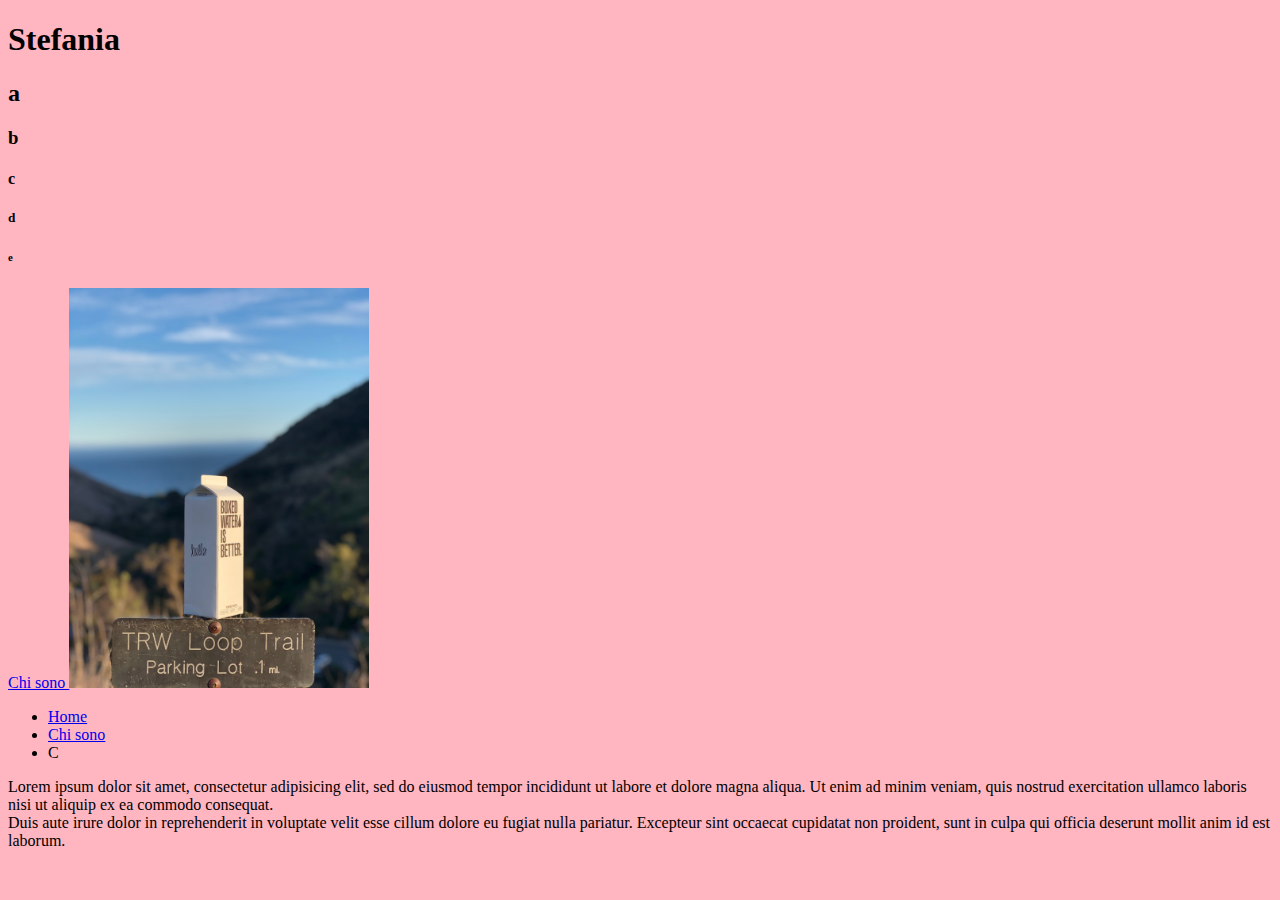
<file: index.html>
<!doctype html>
<html>

 <head>
 	<meta charset="utf-8">

 	<!--commento-->
 	<title> Home page sito</title>
 	<meta name="description "content="questa è la mia prima pagina del sito">

 	<meta name="keyword" content="roma, formazione, web, designe">

 	<meta name="viewport" content="width=device-width, initial-scale=1" />

	<link rel="icon" type="image/png" href="img/natura.jpg">
	<link rel="stylesheet" type="text/css" href="css/style.css">

	<style type="text/css">
		body {
		background: lightpink;
	}
	</style>

</head>

<body>
	<div> <!-- contenitore generico-->

		<h1>Stefania</h1> <!--su ogni pagina solo un h1-->
		<h2>a</h2>
		<h3>b</h3>
		<h4>c</h4>
		<h5>d</h5>
		<h6>e</h6>

		<!--tag <a aiuta a ricongiungere un link interno o esterno al nostro sito
			se è un link interno al sito va messo il # esempio: <a href="#.."-->
		<!-- all'interno c'è un link, può essere interno (creo altro foglio, lo salvo in html e scrivo qui il percorso) altrimenti con un link come nell'esempio qui sotto-->
		<a href="Http://www.repubblica.it"target="_blank"> Chi sono </a> <!--target="_blank" mi apre il link su un altra pagina,utile se il link è esterno-->
		<!--tag <img> ci fa inserire un file--> <img src="img/natura.jpg"width="300px" alt="latte scremato"> <!--testo alternativo molto importante, alt è per indicizzare un immagine,utile alla ricerca-->
		<!--posso mettere all'interno di tag invece di un testo un immagine, così da farci cliccare sopra per aprire una nuova schermata-->
		


		<!--ELENCHI PUNTATI, possono servire a fare il menu-->
		<ul>

			<li>
				<a href="index.html">Home</a>
			</li>
			<li>
				<a href="chi-sono.html"> Chi sono</a>
			</li>
			<li>C</li>


		</ul>



		<!--paragrafo, per fare una prova scrivi lorem e clicchi tab. Per andare a capo inserisco un nuovo paragrafo e me li divide da solo, o metto br( non serve chiudere tag)--> 
		<p>Lorem ipsum dolor sit amet, consectetur adipisicing elit, sed do eiusmod
		tempor incididunt ut labore et dolore magna aliqua. Ut enim ad minim veniam,
		quis nostrud exercitation ullamco laboris nisi ut aliquip ex ea commodo
		consequat.<br> Duis aute irure dolor in reprehenderit in voluptate velit esse
		cillum dolore eu fugiat nulla pariatur. Excepteur sint occaecat cupidatat non
		proident, sunt in culpa qui officia deserunt mollit anim id est laborum.</p>
		<!--<a> è un elemento in linea (scorre, non mette a capo)
			<div> è un elemento a blocco
			<span> è un contenitore (per esempio cambio colore di una parola),e si comporta come la <a> che non va a capo-->


	</div>




</body>

</htlm>
</file>
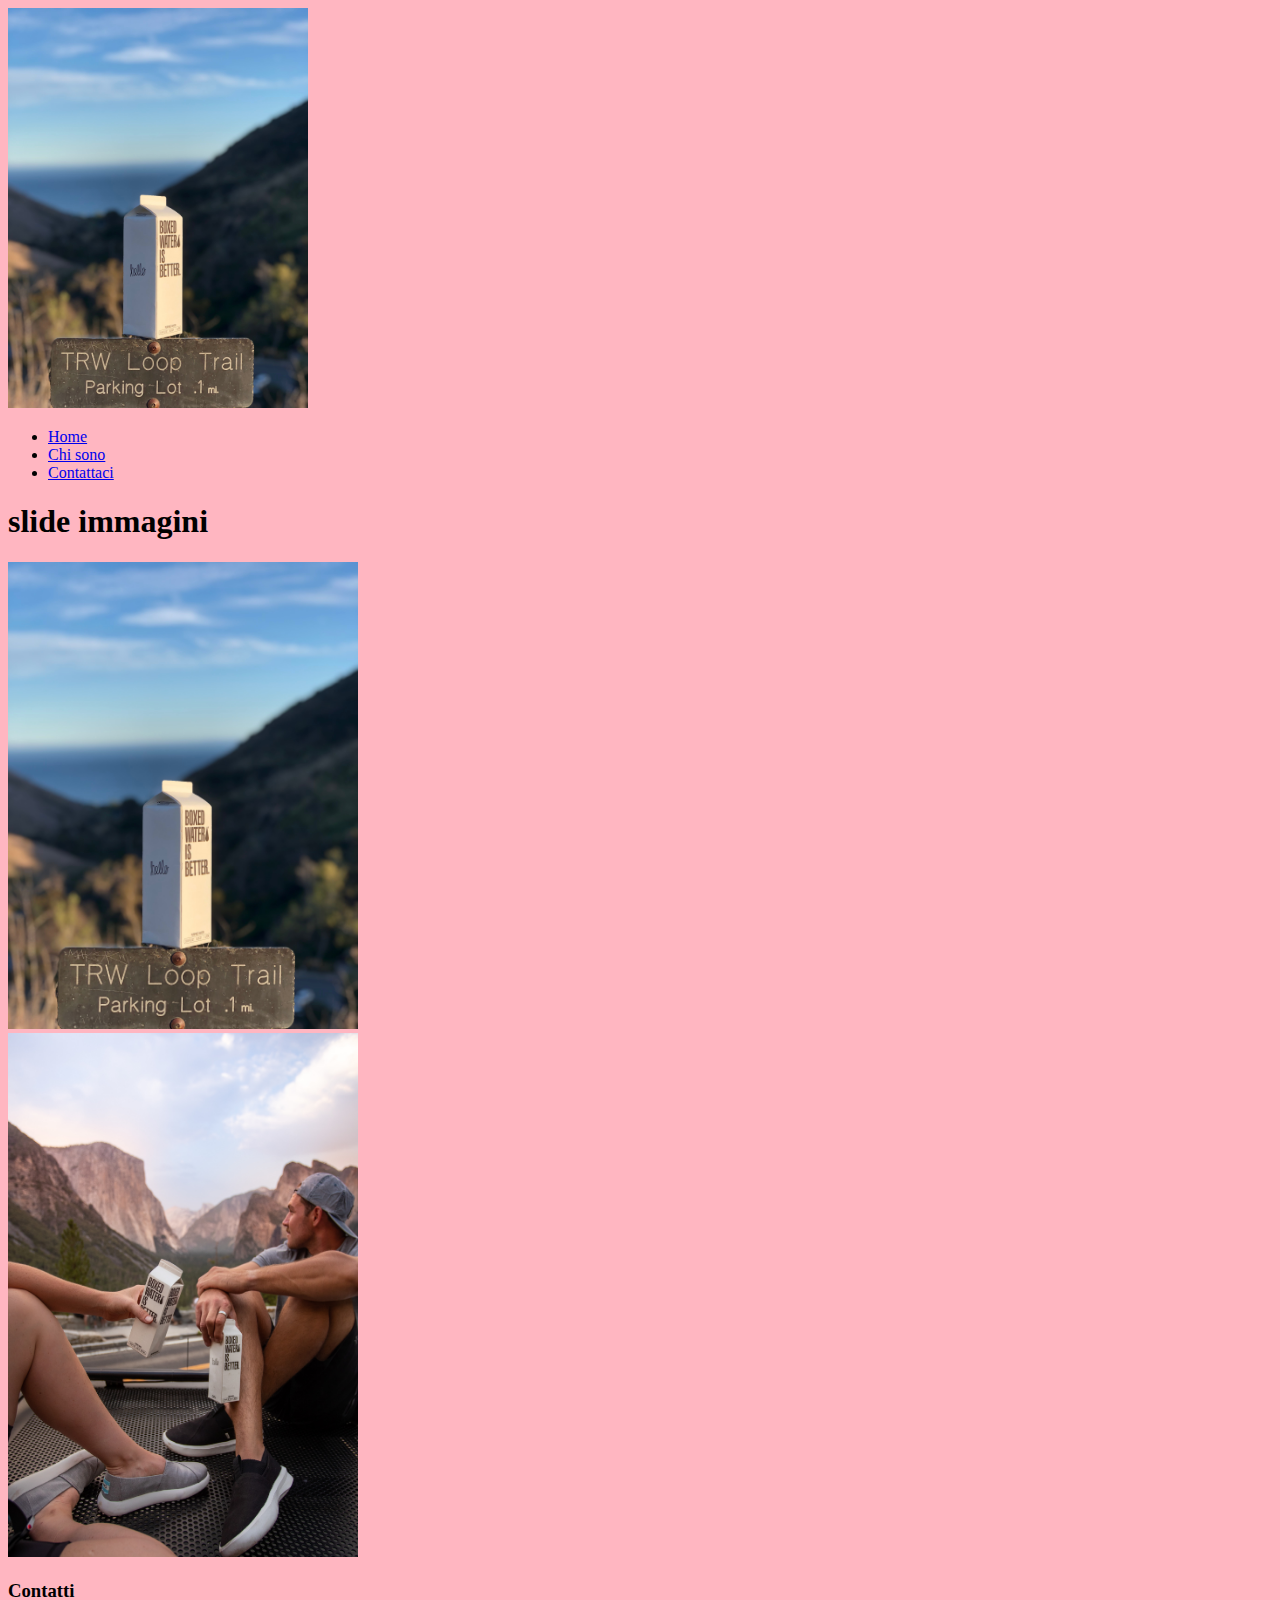
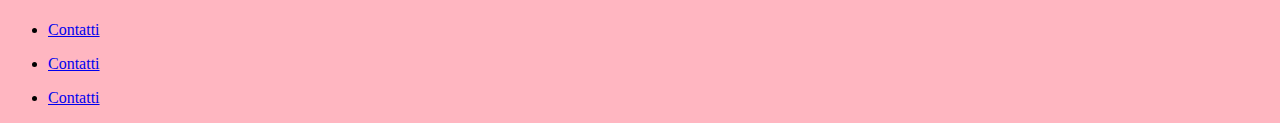
<file: chi-sono.html>
<!DOCTYPE html>
<html>
<head>
	 	<meta charset="utf-8">

 	<!--commento-->
 	<title> Chi sono </title>
 	<meta name="description "content="chi sono">

 	<meta name="keyword" content="Chi sono, formazione, web, designe">

 	<meta name="viewport" content="width=device-width, initial-scale=1" />

	<link rel="icon" type="image/png" href="img/natura.jpg">
	<link rel="stylesheet" type="text/css" href="css/style.css">

	<style type="text/css">
		body {
		background: lightpink;
	}
	</style>


</head>
<body>

	<header>
		<div>
			<img src="img/natura.jpg"width="300px" alt="latte scremato">
		</div>
	</header>

	<nav>
		<ul> 
	 		<li>
	 			<a href="index.html"> Home</a>
	 		</li>
	 		<li>
	 			<a href="chi-sono.html">Chi sono</a>
	 		</li>
	 		<li>
 				<a href="chi-sono.html">Contattaci</a>
 			</li>
 		</ul>
 	</nav>

	<main>
		<section>
			<div>
				<h1>slide immagini</h1>
			</div>
		</section> 
		<section>
			<div>
				<img src="img/natura.jpg"width="350px">
			</div>
			<div>
				<img src="img/latte.jpg"width="350px">
			</div>
		</section>
	</main>

	<footer>
		<section>
				<h3> Contatti</h3>
		</section>
		<section>
			<ul>
				<li> 
					<a href="contatti.html">Contatti</a>
				</li>
				
			</ul>
		</section>

		<section>
			<ul>
				<li> 
					<a href="http://www.repubblica.it"target="_blank">Contatti</a>
				</li>
			</ul>
		</section>
				<section>
			<ul>
				<li> 
					<a href="http://www.repubblica.it"target="_blank">Contatti</a>
				</li>
		
			</ul>
		</section>

	</footer>


 

</body>
</html>
</file>
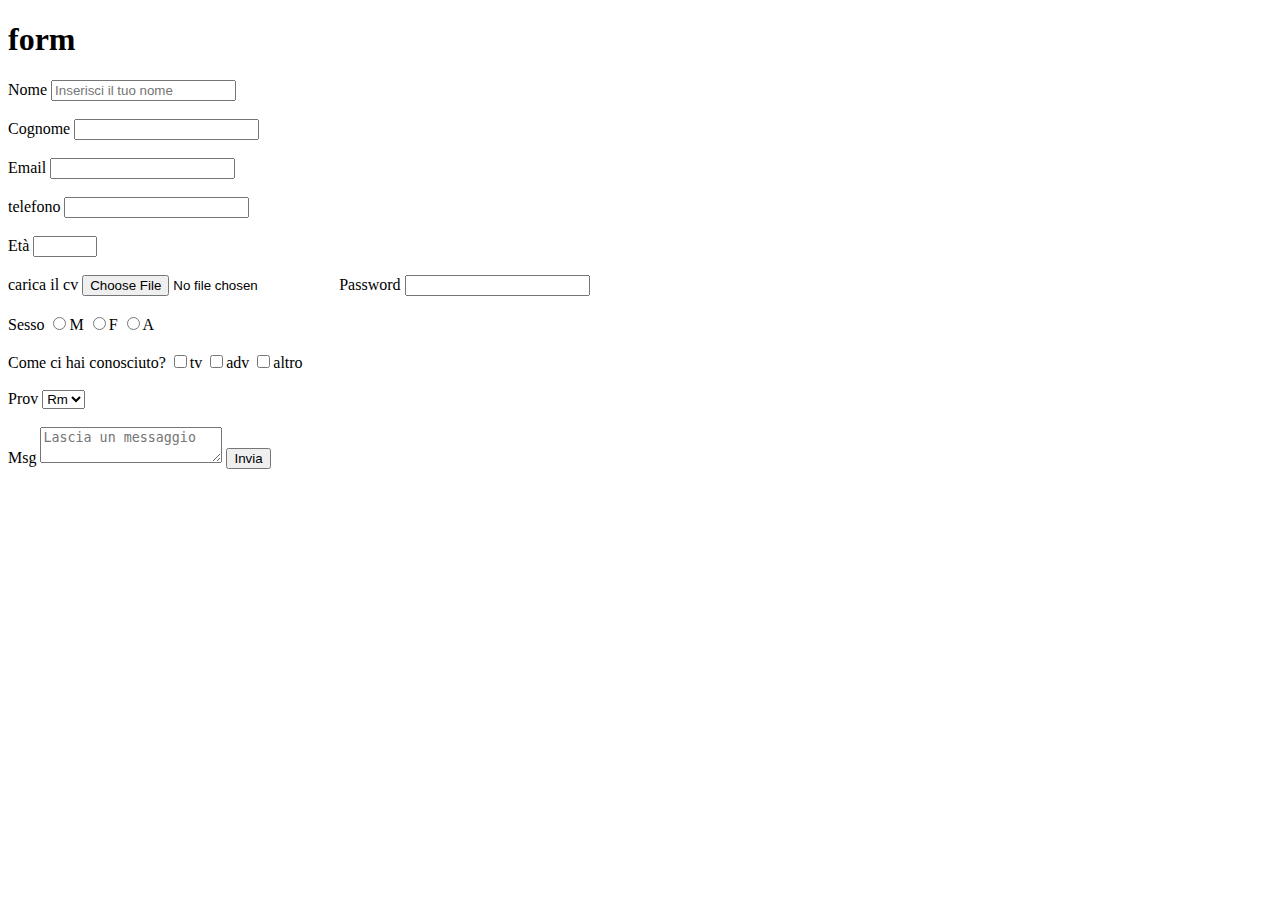
<file: contatti.html>
<!DOCTYPE html>
<html>
<head>
	<meta charset="utf-8">
	<meta name="viewport" content="width=device-width, initial-scale=1">
	<title></title>
</head>
<body>

	<h1> form</h1>

	<form name="contatto"action="">

		<label for="nome">Nome</label>
		<input 
		id="nome"
		type="text" 
		name="nome" 
		placeholder="Inserisci il tuo nome"
		maxlength="16"
		required

	>
 <!--id è per riconoscere qiel determinato imput
 	placeholder fa apparire un testo grigio dove inserire il testo
 	maxlenght lunghezza massima fino a 16
 	required significa campo obbligatorio-->

		<br>
		<br>

		<label for="cognome">Cognome</label> <!-- Label è l'etichetta dell'imput-->
		<input id="cognome" type="text" name="cognome">

		<br>
		<br>

		<label for="email">Email</label> 
		<input id="email" type="email" name="email">

		<br>
		<br>


		<label for="telefono">telefono</label> 
		<input id="telefono" type="tel" name="telefono">

		<br>
		<br>

		<label for="eta">Età</label> 
		<input id="eta" type="number" name="eta"min="10" max="100" step="5">

		<br>
		<br>

		<label for="cv">carica il cv</label> 
		<input id="cv" type="file">

		<input type="hidden" name="testhidden" value="sup experience"> <!-- si inserire per nascondere la password-->


		<label for="Password">Password</label>
		<input id="password" type="password" name="password">


		<br>
		<br>

		<label for="sesso">Sesso</label>
		<input type="radio" name="sesso" value="m">M
		<input type="radio" name="sesso" value="f">F
		<input type="radio" name="sesso" value="a">A
		
		<br>
		<br>

		<label for="conosciuto">Come ci hai conosciuto?</label>
		<input id="conosciuto" type="checkbox" name="tv" value="tv">tv
		<input id="conosciuto" type="checkbox" name="adv" value="adv">adv
		<input id="conosciuto" type="checkbox" name="altro" value="altro">altro

		<br>
		<br>

		<label for="prov">Prov</label>
			
		<select id="prov"> <!-- select per selezionare, menù a tendina -->
			<option value="Rm">Rm</option>
			<option value="Mi">Mi</option>

		</select>

		<br>
		<br>

		<label for="msg">Msg</label>
		<textarea id="msg" name="msg" placeholder="Lascia un messaggio"></textarea>


		<input type="submit" value="Invia"> <!-- value valorizza il campo, è ad ogni imput(bottone)-->

	</form>
</body>
</html>
</file>
<file: css/style.css>
body {
		background: #indianred;
	}
</file>
